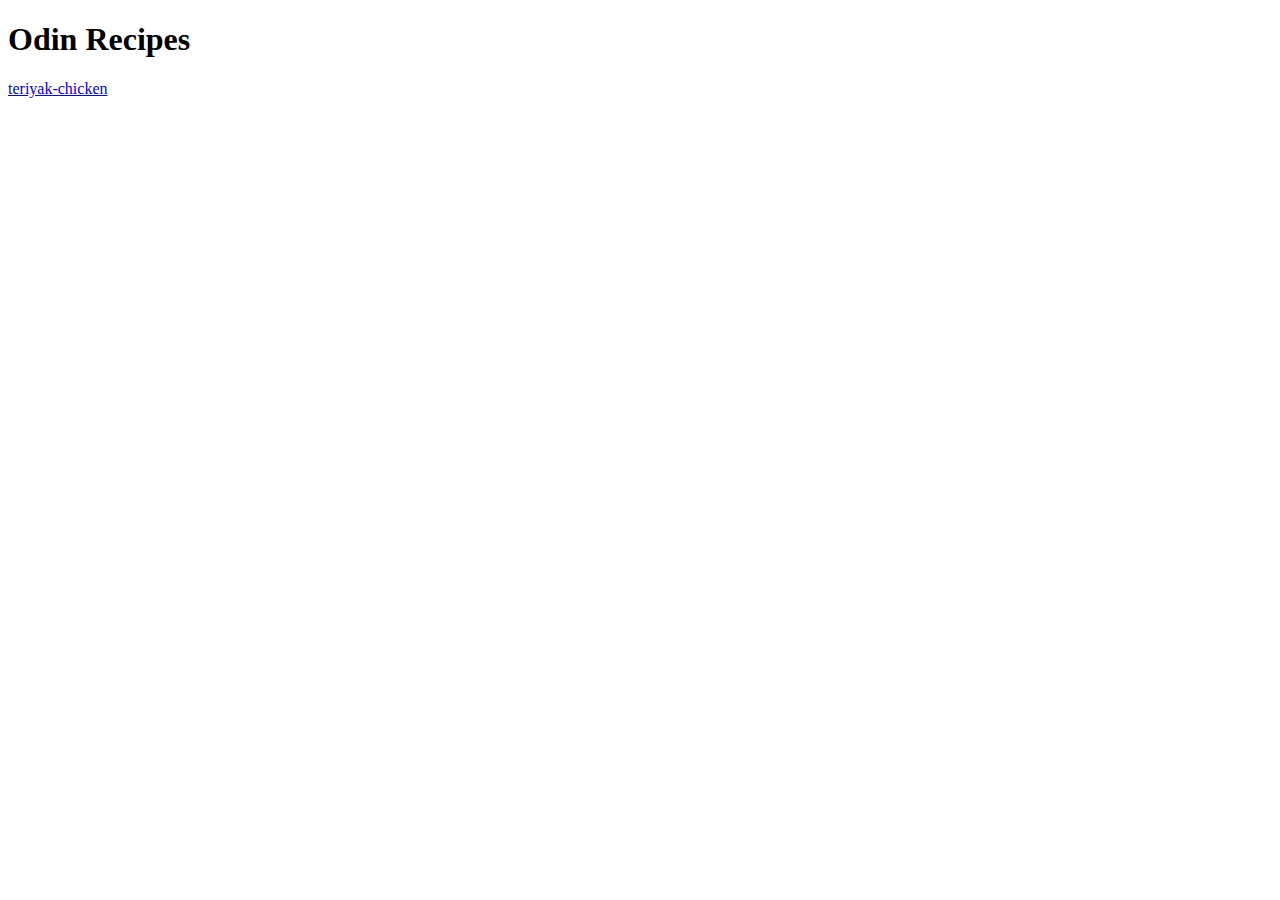
<file: index.html>
<!DOCTYPE html>
<html lang="en">
<head>
    <meta charset="UTF-8">
    <meta name="viewport" content="width=device-width, initial-scale=1.0">
    <title>Document</title>
</head>
<body>
    <h1>Odin Recipes</h1>
    <a href="./recipes/teriyak-chicken.html">teriyak-chicken</a>
</body>
</html>
</file>
